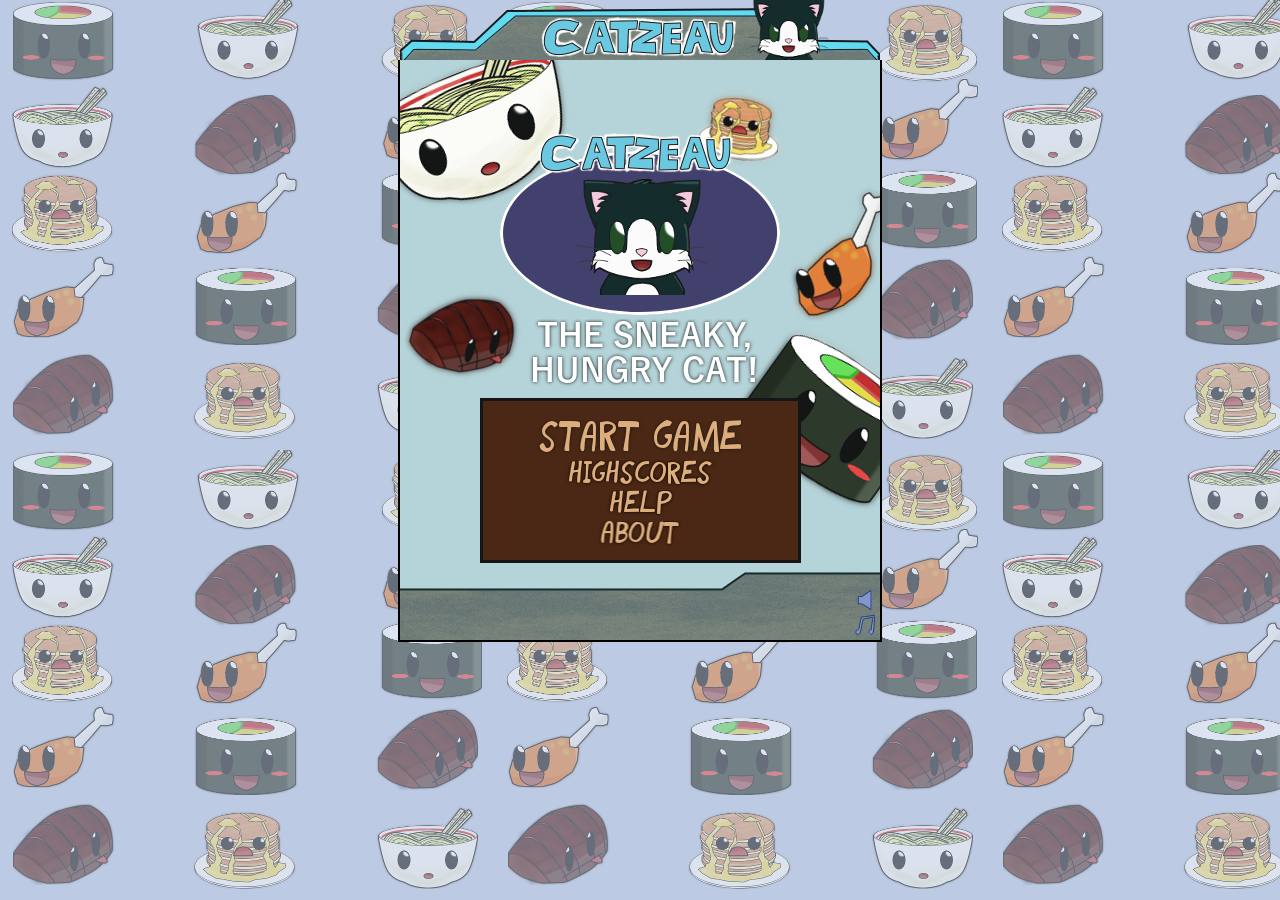
<file: public_html/index.html>
<!DOCTYPE html>
<html>
<head>
<meta charset="utf-8">
<script src="https://ajax.googleapis.com/ajax/libs/jquery/1.11.0/jquery.min.js"></script>
<link rel="shortcut icon" href="img/catzeau_icon.ico" />
<link rel="stylesheet" type="text/css" media="screen" href="ftw.css" />
<title>Play: Catzeau - The sneaky, hungry cat!</title>
</head>
<body>

<div id="title_bar"></div>
<div id="game_wrapper">
                    <canvas id="watcher_canvas"></canvas>
                    <canvas id="food_canvas"></canvas>
                    
                    <canvas id="game_main">
                    HTML5 Canvas is not compatible with your browser or running scripts is disabled. Please use a more up to date browser or enable running scripts.
                    <a href="./about.html">About</a>
                    </canvas>
                    <canvas id="hud_canvas"></canvas>
                    
</div> 

<script src="js/image_handler.js"></script>
<script src="js/utilities.js"></script>
<script src="js/music.js"></script>
<script src="js/items.js"></script>
<script src="js/watcher.js"></script>
<script src="js/hud.js"></script>
<script src="js/item_canvas.js"></script>
<script src="js/paws.js"></script>
<script src="js/game_content.js"></script>
<script src="js/controller.js"></script>
<script src="js/driver.js"></script>

</body>
</html>
</file>
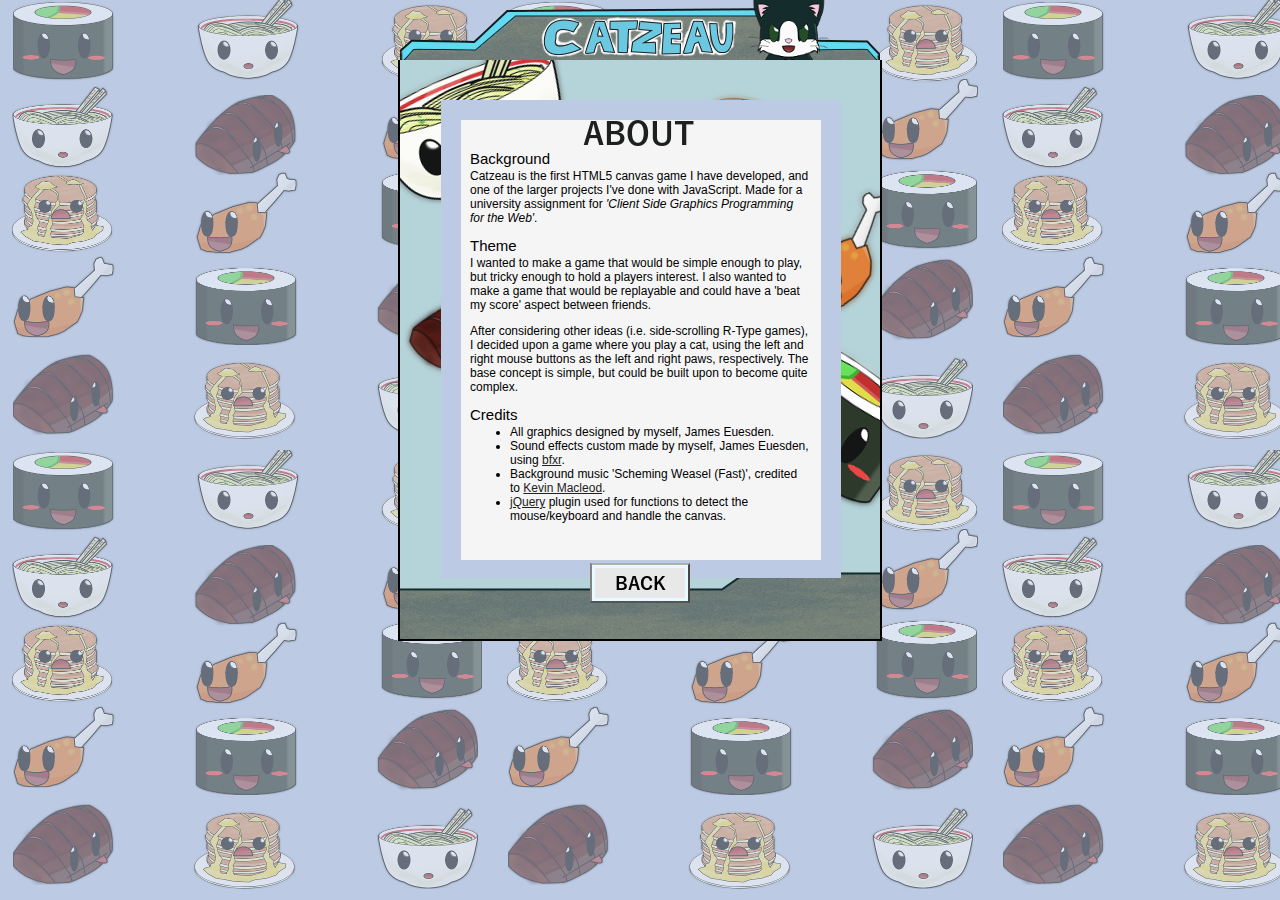
<file: public_html/about.html>
<!DOCTYPE html>
<html>
<head>
<meta charset="utf-8">
<link rel="stylesheet" type="text/css" media="screen" href="ftw.css" />
<link rel="shortcut icon" href="img/catzeau_icon.ico" />
<title>About: Catzeau - The sneaky, hungry cat!</title>
</head>
<body>

<div id ="title_bar"> </div>
<div id="about_wrapper">
    <div id="about_text">

        <h3>Background</h3>
        <p>Catzeau is the first HTML5 canvas game I have developed, and one of the larger projects I've done with JavaScript. Made for a university assignment for <em>'Client Side Graphics Programming for the Web'</em>.</p>

        <h3>Theme</h3>
        <p>I wanted to make a game that would be simple enough to play, but tricky enough to hold a players interest. I also wanted to make a game that would
        be replayable and could have a 'beat my score' aspect between friends.</p>
        <p>After considering other ideas (i.e. side-scrolling R-Type games), I decided upon a game where
        you play a cat, using the left and right mouse buttons as the left and right paws, respectively. The base concept is simple, but could be built upon to become quite
        complex.</p>

        <h3>Credits</h3>
        <ul>
            <li>All graphics designed by myself, James Euesden.</li>
            <li>Sound effects custom made by myself, James Euesden, using <a href="http://www.bfxr.net/">bfxr</a>.</li>
            <li>Background music 'Scheming Weasel (Fast)', credited to <a href="http://incompetech.com/music/royalty-free/?keywords=weasel">Kevin Macleod</a>.</li>
            <li><a href="https://jquery.org/">jQuery</a> plugin used for functions to detect the mouse/keyboard and handle the canvas.
        </ul>
    </div>

    <a href="./index.html" ><div id="back_button"></div></a>
</div>

</body>
</html>
</file>
<file: public_html/ftw.css>
body{
	background:url('img/page_bg.png') repeat;
	margin:0px;
	padding:0px;
	font-family:Arial;
}

h1{
	font-size:25px;
	padding:0px;
	margin:0px;
}

h2{

}

h3{
	font: 15px Helvetica, Arial;
	margin:0px;
	padding:0px;
	margin-bottom: -10px;
}

a{
	color:#222;
}

#wrapper{
	width:990px;
	margin:auto;
	text-align:center;
}

header{
	width:990px;
	background:#fff;
	padding-top:30px;
	color:#C80000;
	font:14px Arial;
	margin-bottom:10px;
	height:93px;
}

section{
	width:990px;
	background:#fff;
}

article{
	padding:10px;
}	

#title_bar{
	height:60px;
	width:480px;
	margin:auto;
	background:url('img/controls_and_display/title_bar.png') no-repeat;
}

#game_wrapper{
    width: 480px;
    height: 580px;
    margin: auto;
    padding:0;
    overflow:hidden;
    border:2px solid #000;
    border-top:none;
    background:#9E7373;
    position:relative;
}


#about_wrapper{
	width: 480px;
    height: 579px;
    margin: auto;
    padding:0;
    overflow:hidden;
    border:2px solid #000;
    border-top:none;
    background:url('img/controls_and_display/about_background.png') no-repeat top center;
    position:relative;
}

#about_text{
	font:12px Helvetica, Arial;
	margin-top: 90px;
	margin-left: 70px;
	margin-right: 70px;
}

#back_button{
	height:40px;
	width:100px;
	margin: auto;
	margin-top: 40px;
	background: url('img/controls_and_display/back_button.png');
}

#game_wrapper canvas{
	position: absolute;
	background-color: transparent;
}

footer{
	width:990px;
	background:#fff;
	margin-top:10px;
}
#disclaimer{
	padding:10px;
}

nav{
	margin-top:41px;
}

ul#menu{
	list-style:none;
	display:inline;
}
ul#menu li{
	display:inline;
	background:#111111;
	padding: 5px 3px 5px 3px;
	margin-left:2px;
}

ul#menu li a{
	text-decoration:none;
	font-weight:normal;
	color:#fff;
}
ul#menu li:hover{
	color:#fff;
	background:#C80000;
}

.clear{
	clear:both;
}
</file>
